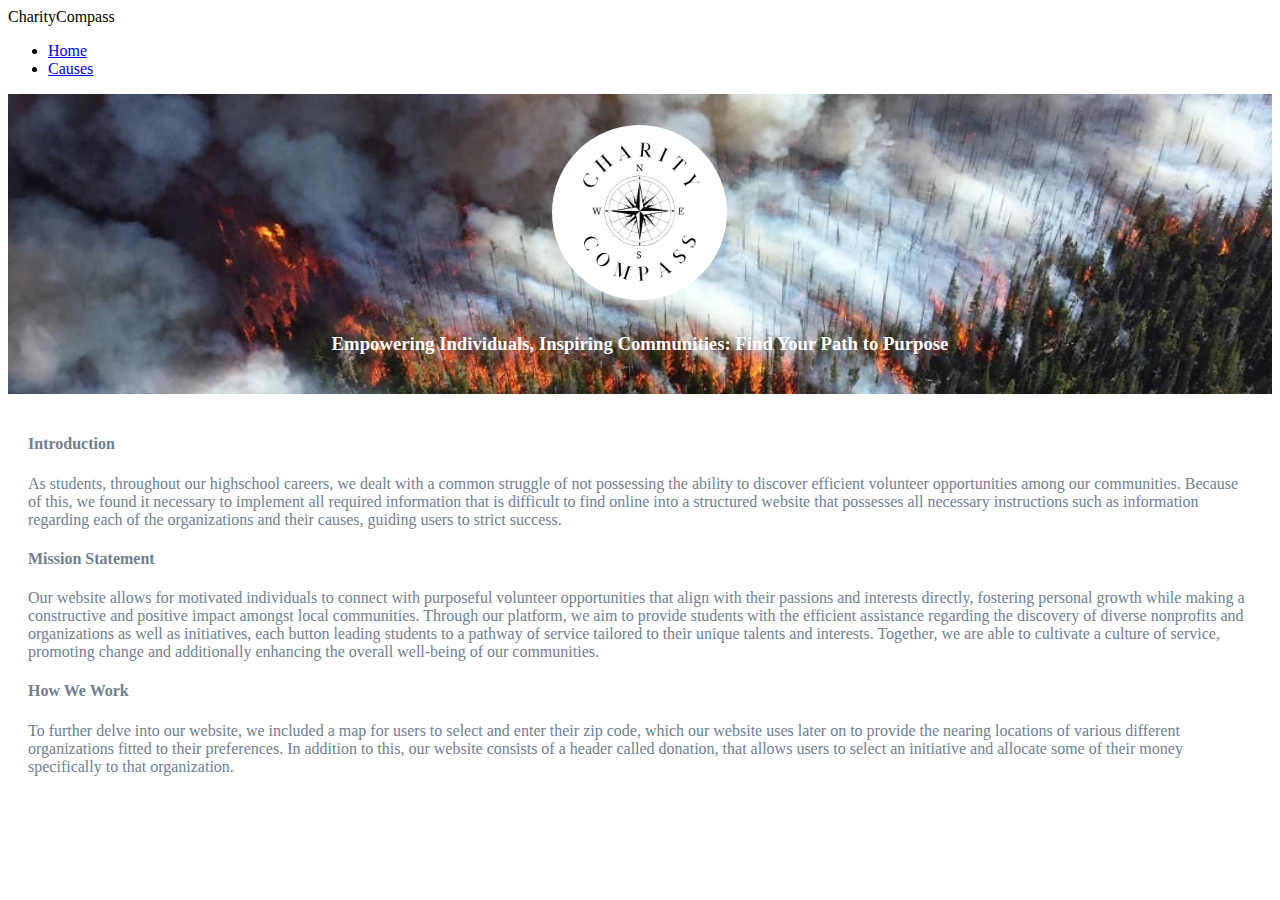
<file: index.html>
<!DOCTYPE html>
<html>

<head>
  <meta charset="utf-8">
  <meta name="viewport" content="width=device-width">
  <title>Title</title>
  <link href="style.css" rel="stylesheet" type="text/css" >
  <link     href="https://cdn.jsdelivr.net/npm/bootstrap@5.3.1/dist/css/bootstrap.min.css" rel="stylesheet"
    integrity="sha384-4bw+/aepP/YC94hEpVNVgiZdgIC5+VKNBQNGCHeKRQN+PtmoHDEXuppvnDJzQIu9" crossorigin="anonymous">
  <link rel="stylesheet" type="text/css" href="style.css">
  <link rel="preconnect" href="https://fonts.gstatic.com">
  <link href="https://fonts.googleapis.com/css2?family=Playfair+Display:wght@700&family=Roboto:wght@400&display=swap"
    rel="stylesheet">
</head>

<body>
  <nav class="navbar navbar-expand-lg bg-dark navbar-dark">
    <div class="container-fluid">
      <a class="navbar-brand">CharityCompass</a>
      <div class="collapse navbar-collapse" id="navbarNav">
        <ul class="navbar-nav">
          <li class="nav-item">
            <a class="nav-link" href="index.html">Home</a>
          </li>
          <li class="nav-item">
            <a class="nav-link" href="causes.html">Causes</a>
          </li>
        </ul>
      </div>
    </div>
  </nav>
  
  <div id="heading" style="display: flex; justify-content: center; align-items: center;">
    <div class="logo-image-div" style="text-align: center;">
        <img src="CauseConnector.jpg" id="logo-image" class="img-fluid">
        <br>
        <h3 style="color: white;">Empowering Individuals, Inspiring Communities: Find Your Path to Purpose</h3>
      </div>
</div>

<div class="info">
  <h4>Introduction</h4>
  <p>
    As students, throughout our highschool careers, we dealt with a common struggle of not possessing the ability to discover efficient volunteer opportunities among our communities. Because of this, we found it necessary to implement all required information that is difficult to find online into a structured website that possesses all necessary instructions such as information regarding each of the organizations and their causes, guiding users to strict success. 
  </p>
  <h4>Mission Statement</h4>
  <p>
    Our website allows for motivated individuals to connect with purposeful volunteer opportunities that align with their passions and interests directly, fostering personal growth while making a constructive and positive impact amongst local communities. Through our platform, we aim to provide students with the efficient assistance regarding the discovery of diverse nonprofits and organizations as well as initiatives, each button leading students to a pathway of service tailored to their unique talents and interests. Together, we are able to cultivate a culture of service, promoting change and additionally enhancing the overall well-being of our communities.
  </p>
  <h4>How We Work</h4>
  <p>
    To further delve into our website, we included a map for users to select and enter their zip code, which our website uses later on to provide the nearing locations of various different organizations fitted to their preferences. In addition to this, our website consists of a header called donation, that allows users to select an initiative and allocate some of their money specifically to that organization. 
  </p>
</div>

      


  <script src="script.js"></script>
</body>
</html>
</file>
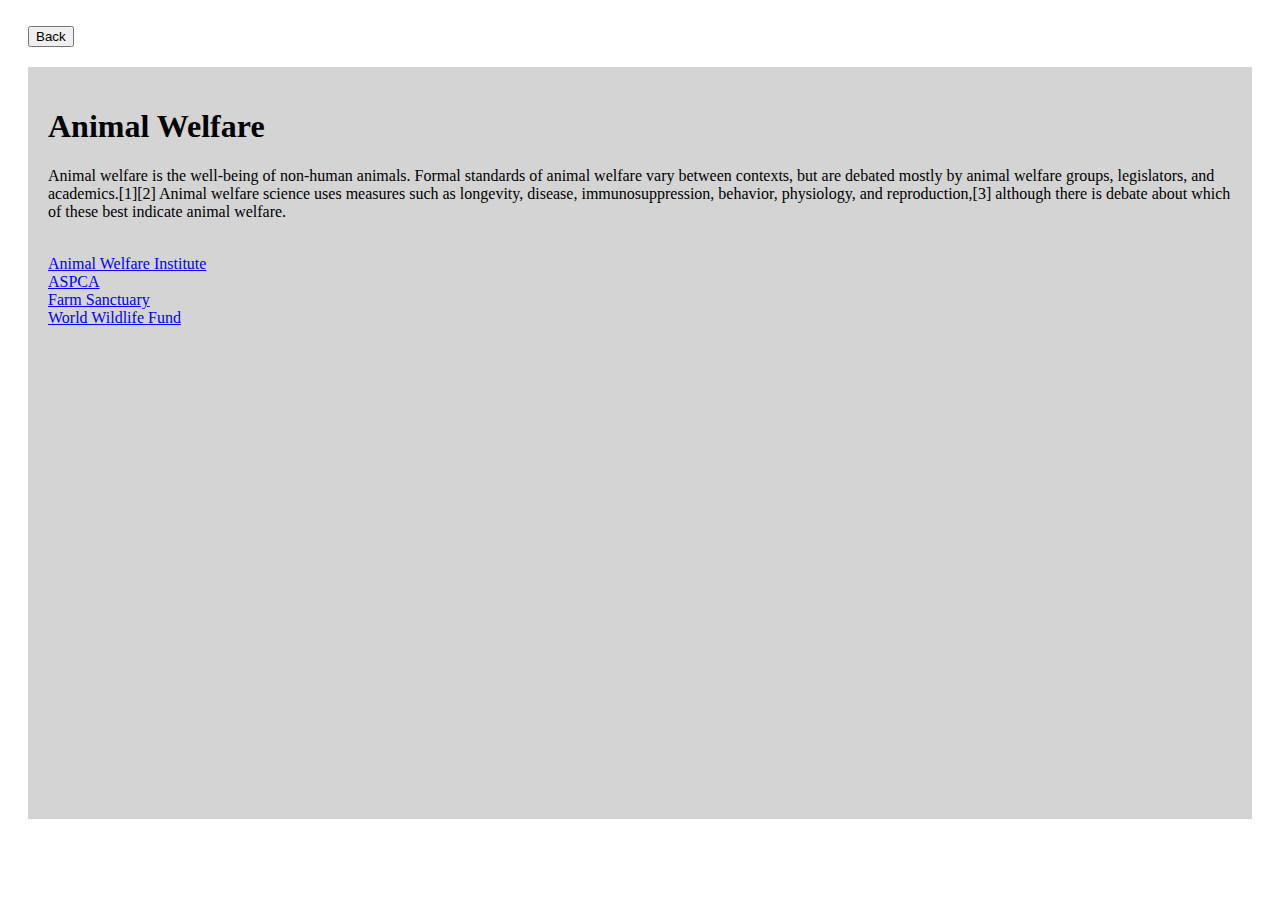
<file: info1.html>
<!DOCTYPE html>
<html>

<head>
  <meta charset="utf-8">
  <meta name="viewport" content="width=device-width">
  <title>Title</title>
  <link href="style.css" rel="stylesheet" type="text/css" >
  <link     href="https://cdn.jsdelivr.net/npm/bootstrap@5.3.1/dist/css/bootstrap.min.css" rel="stylesheet"
    integrity="sha384-4bw+/aepP/YC94hEpVNVgiZdgIC5+VKNBQNGCHeKRQN+PtmoHDEXuppvnDJzQIu9" crossorigin="anonymous">
  <link rel="stylesheet" type="text/css" href="style.css">
  <link rel="preconnect" href="https://fonts.gstatic.com">
  <link href="https://fonts.googleapis.com/css2?family=Playfair+Display:wght@700&family=Roboto:wght@400&display=swap"
    rel="stylesheet">
</head>

<body>
    <br>
<button onclick="back()" class="btn btn-secondary btn-lg" style="margin-left: 20px;">Back</button>
<div style="margin: 20px; height: cover; padding: 20px; background-color: rgb(212, 212, 212); ">
<h1 id="cause_name">Animal Welfare</h1>
<p id="cause_paragraph">Animal welfare is the well-being of non-human animals. Formal standards of animal welfare vary between contexts, but are debated mostly by animal welfare groups, legislators, and academics.[1][2] Animal welfare science uses measures such as longevity, disease, immunosuppression, behavior, physiology, and reproduction,[3] although there is debate about which of these best indicate animal welfare.</p>
<br>
<div style="color: white;">
<a href="https://awionline.org/">Animal Welfare Institute</a>
<br>
<a href="https://www.aspca.org/">ASPCA</a>
<br>
<a href="https://www.farmsanctuary.org/">Farm Sanctuary</a>
<br>
<a href="https://protect.worldwildlife.org/page/53256/donate/1?en_og_source=SearchAd_Donation&ea.tracking.id=PaidAd_Google_Membership&supporter.appealCode=AWE2010OQ18507A04091RX&utm_source=googlepaid&utm_medium=cpc&utm_campaign=brand&gad_source=1&gclid=CjwKCAjwz42xBhB9EiwA48pT76cShDVAlUzucJWRQGXqLvEnUUZrFYIGaNDToVhhk4cOxvGHfuG22RoCPRgQAvD_BwE">World Wildlife Fund</a>
<br>
<br>
</div>
<iframe src="https://www.google.com/maps/embed?pb=!1m14!1m12!1m3!1d47202.176981212135!2d-87.89728604153764!3d42.31829662609283!2m3!1f0!2f0!3f0!3m2!1i1024!2i768!4f13.1!5e0!3m2!1sen!2sus!4v1713648012190!5m2!1sen!2sus" width="600" height="450" style="border:0;" allowfullscreen="" loading="lazy" referrerpolicy="no-referrer-when-downgrade"></iframe>
</div>

  <script src="script.js"></script>
</body>
</html>
</file>
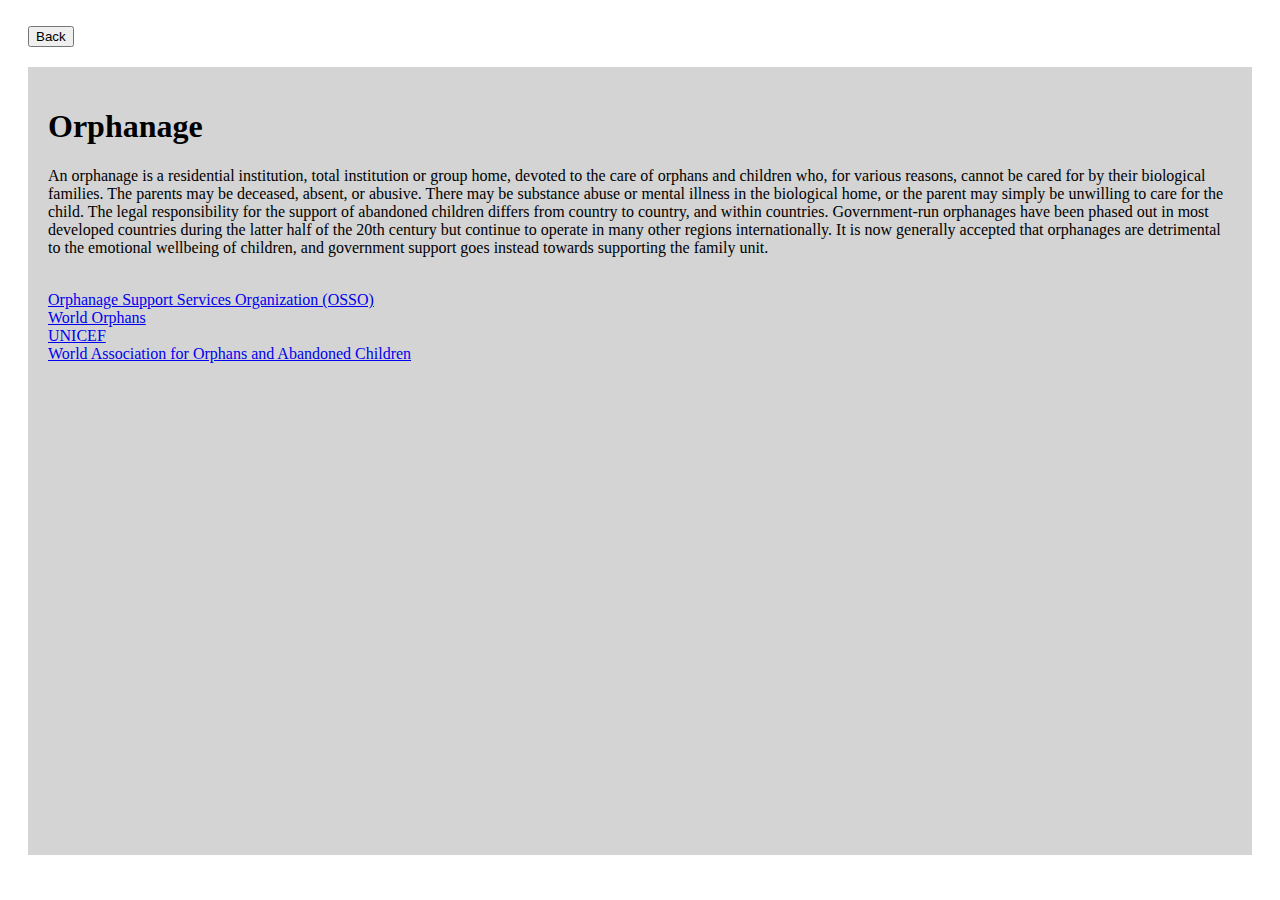
<file: info2.html>
<!DOCTYPE html>
<html>

<head>
  <meta charset="utf-8">
  <meta name="viewport" content="width=device-width">
  <title>Title</title>
  <link href="style.css" rel="stylesheet" type="text/css" >
  <link     href="https://cdn.jsdelivr.net/npm/bootstrap@5.3.1/dist/css/bootstrap.min.css" rel="stylesheet"
    integrity="sha384-4bw+/aepP/YC94hEpVNVgiZdgIC5+VKNBQNGCHeKRQN+PtmoHDEXuppvnDJzQIu9" crossorigin="anonymous">
  <link rel="stylesheet" type="text/css" href="style.css">
  <link rel="preconnect" href="https://fonts.gstatic.com">
  <link href="https://fonts.googleapis.com/css2?family=Playfair+Display:wght@700&family=Roboto:wght@400&display=swap"
    rel="stylesheet">
</head>

<body>
    <br>
<button onclick="back()" class="btn btn-secondary btn-lg" style="margin-left: 20px;">Back</button>
<div style="margin: 20px; height: cover; padding: 20px; background-color: rgb(212, 212, 212); ">
<h1 id="cause_name">Orphanage</h1>
<p id="cause_paragraph">An orphanage is a residential institution, total institution or group home, devoted to the care of orphans and children who, for various reasons, cannot be cared for by their biological families. The parents may be deceased, absent, or abusive. There may be substance abuse or mental illness in the biological home, or the parent may simply be unwilling to care for the child. The legal responsibility for the support of abandoned children differs from country to country, and within countries. Government-run orphanages have been phased out in most developed countries during the latter half of the 20th century but continue to operate in many other regions internationally. It is now generally accepted that orphanages are detrimental to the emotional wellbeing of children, and government support goes instead towards supporting the family unit.</p>
<br>
<div style="color: white;">
<a href="https://www.orphanagesupport.org/#:~:text=Orphanage%20Support%20Services%20Organization%20">Orphanage Support Services Organization (OSSO)</a>
<br>
<a href="https://worldorphans.org/">World Orphans</a>
<br>
<a href="https://www.unicefusa.org/?initialms=_dep-re_vendor-delve_source-sem_medium-cpc_campaign-2024brandexactmatch_yeardate-fy24_aud-ma&gad_source=1&gclid=CjwKCAjwz42xBhB9EiwA48pT7yL7VvrjNu3BVWmcRaQzFhIxQ0baAvslNweHzcXoxGKf7lUsMYQe9xoCzeQQAvD_BwE">UNICEF</a>
<br>
<a href="https://uia.org/s/or/en/1100030523">World Association for Orphans and Abandoned Children</a>
<br>
<br>
</div>
<iframe src="https://www.google.com/maps/embed?pb=!1m14!1m12!1m3!1d47202.176981212135!2d-87.89728604153764!3d42.31829662609283!2m3!1f0!2f0!3f0!3m2!1i1024!2i768!4f13.1!5e0!3m2!1sen!2sus!4v1713648012190!5m2!1sen!2sus" width="600" height="450" style="border:0;" allowfullscreen="" loading="lazy" referrerpolicy="no-referrer-when-downgrade"></iframe>
</div>

  <script src="script.js"></script>
</body>
</html>
</file>
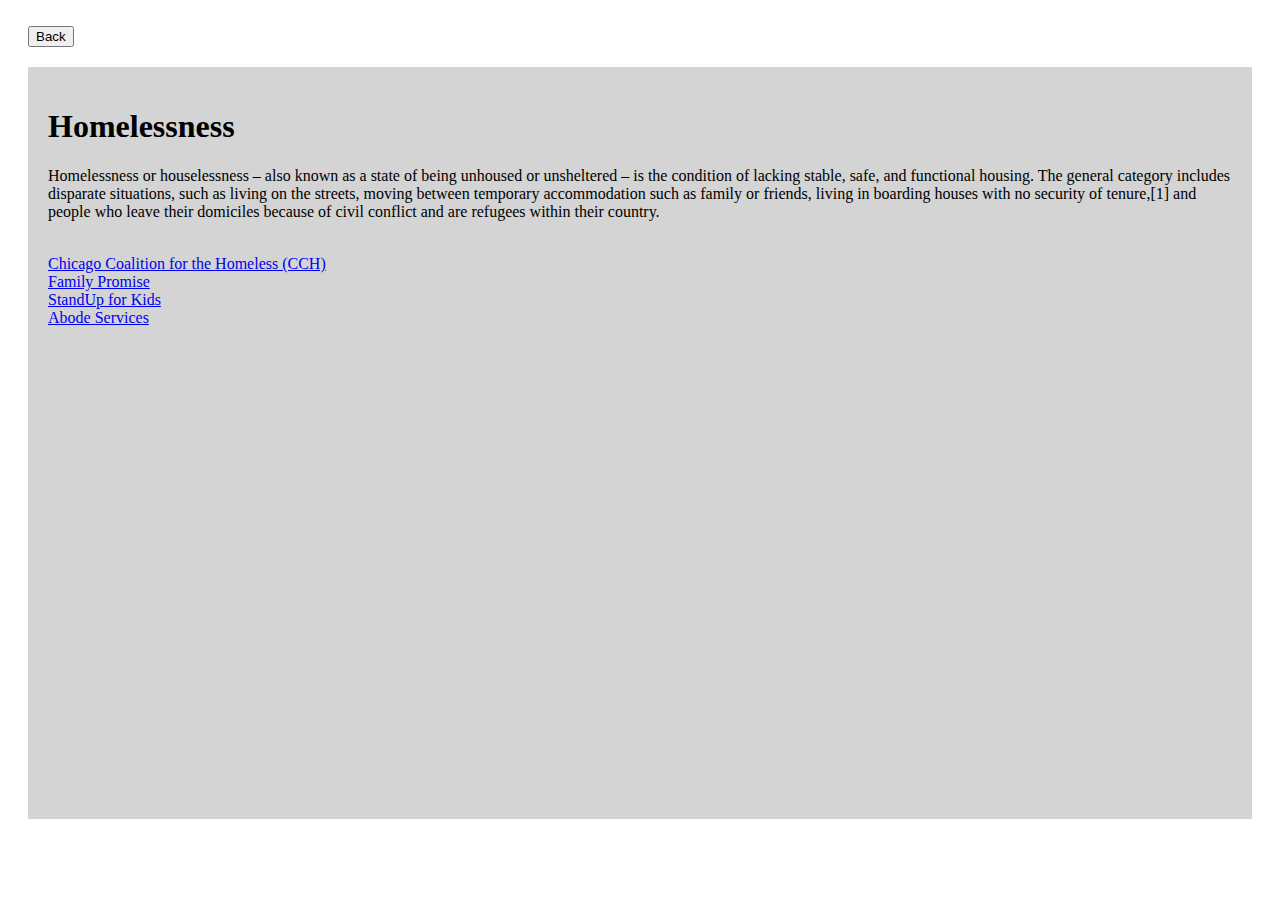
<file: info3.html>
<!DOCTYPE html>
<html>

<head>
  <meta charset="utf-8">
  <meta name="viewport" content="width=device-width">
  <title>Title</title>
  <link href="style.css" rel="stylesheet" type="text/css" >
  <link     href="https://cdn.jsdelivr.net/npm/bootstrap@5.3.1/dist/css/bootstrap.min.css" rel="stylesheet"
    integrity="sha384-4bw+/aepP/YC94hEpVNVgiZdgIC5+VKNBQNGCHeKRQN+PtmoHDEXuppvnDJzQIu9" crossorigin="anonymous">
  <link rel="stylesheet" type="text/css" href="style.css">
  <link rel="preconnect" href="https://fonts.gstatic.com">
  <link href="https://fonts.googleapis.com/css2?family=Playfair+Display:wght@700&family=Roboto:wght@400&display=swap"
    rel="stylesheet">
</head>

<body>
    <br>
<button onclick="back()" class="btn btn-secondary btn-lg" style="margin-left: 20px;">Back</button>
<div style="margin: 20px; height: cover; padding: 20px; background-color: rgb(212, 212, 212); ">
<h1 id="cause_name">Homelessness</h1>
<p id="cause_paragraph">Homelessness or houselessness – also known as a state of being unhoused or unsheltered – is the condition of lacking stable, safe, and functional housing. The general category includes disparate situations, such as living on the streets, moving between temporary accommodation such as family or friends, living in boarding houses with no security of tenure,[1] and people who leave their domiciles because of civil conflict and are refugees within their country.</p>
<br>
<div style="color: white;">
<a href="https://www.chicagohomeless.org/">Chicago Coalition for the Homeless (CCH)</a>
<br>
<a href="https://www.familypromisechicagons.org/">Family Promise</a>
<br>
<a href="https://www.standupforkids.org/">StandUp for Kids</a>
<br>
<a href="https://abode.org/services">Abode Services</a>
<br>
<br>
</div>
<iframe src="https://www.google.com/maps/embed?pb=!1m14!1m12!1m3!1d47202.176981212135!2d-87.89728604153764!3d42.31829662609283!2m3!1f0!2f0!3f0!3m2!1i1024!2i768!4f13.1!5e0!3m2!1sen!2sus!4v1713648012190!5m2!1sen!2sus" width="600" height="450" style="border:0;" allowfullscreen="" loading="lazy" referrerpolicy="no-referrer-when-downgrade"></iframe>
</div>

  <script src="script.js"></script>
</body>
</html>
</file>
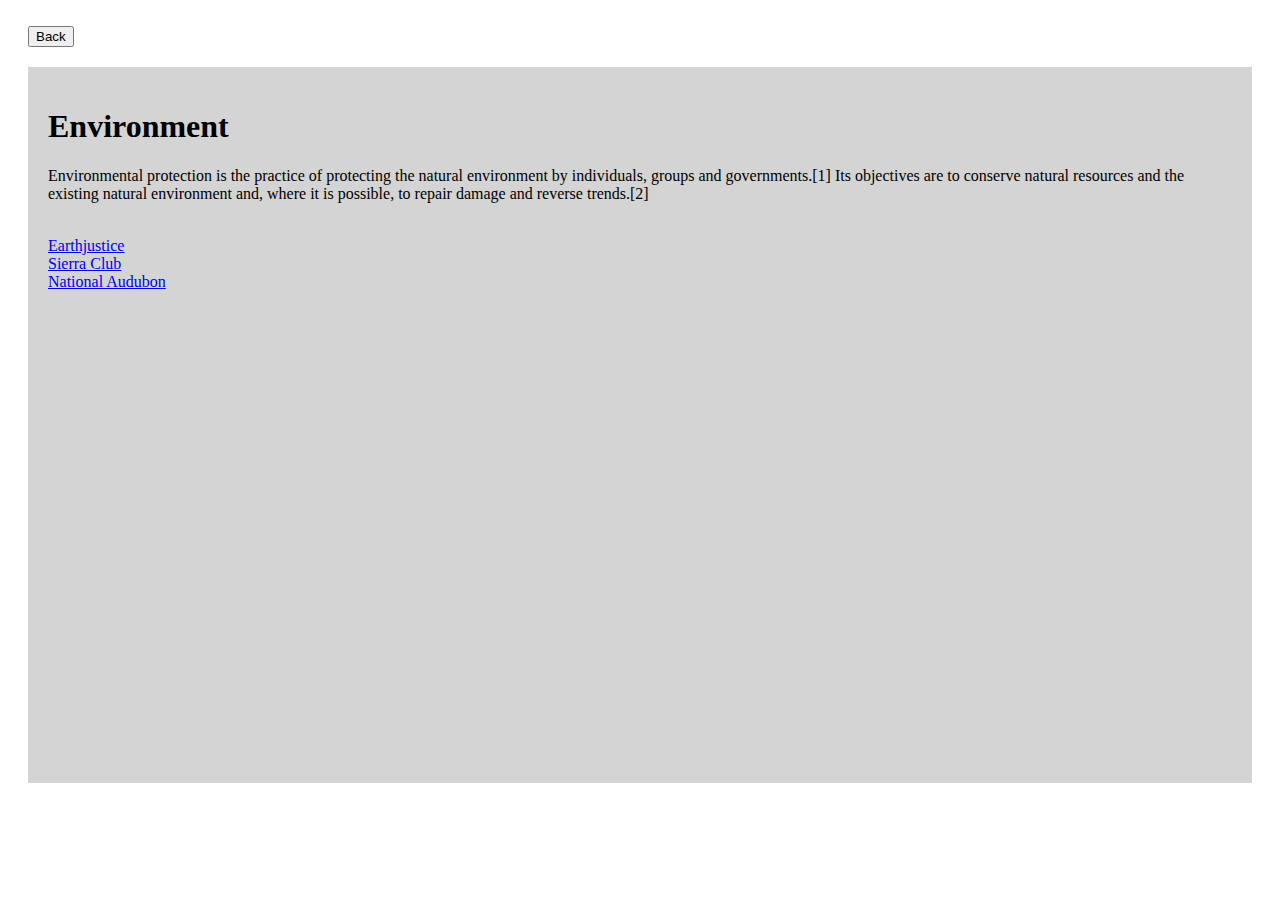
<file: info4.html>
<!DOCTYPE html>
<html>

<head>
  <meta charset="utf-8">
  <meta name="viewport" content="width=device-width">
  <title>Title</title>
  <link href="style.css" rel="stylesheet" type="text/css" >
  <link     href="https://cdn.jsdelivr.net/npm/bootstrap@5.3.1/dist/css/bootstrap.min.css" rel="stylesheet"
    integrity="sha384-4bw+/aepP/YC94hEpVNVgiZdgIC5+VKNBQNGCHeKRQN+PtmoHDEXuppvnDJzQIu9" crossorigin="anonymous">
  <link rel="stylesheet" type="text/css" href="style.css">
  <link rel="preconnect" href="https://fonts.gstatic.com">
  <link href="https://fonts.googleapis.com/css2?family=Playfair+Display:wght@700&family=Roboto:wght@400&display=swap"
    rel="stylesheet">
</head>

<body>
    <br>
<button onclick="back()" class="btn btn-secondary btn-lg" style="margin-left: 20px;">Back</button>
<div style="margin: 20px; height: cover; padding: 20px; background-color: rgb(212, 212, 212); ">
<h1 id="cause_name">Environment</h1>
<p id="cause_paragraph">Environmental protection is the practice of protecting the natural environment by individuals, groups and governments.[1] Its objectives are to conserve natural resources and the existing natural environment and, where it is possible, to repair damage and reverse trends.[2]</p>
<br>
<div style="color: white;">
<a href="https://act.earthjustice.org/76_ApNqaFUCDMKOfT6yryw2?sourceid=1046690&ms=240400_Ad-GoogSearch_EarthMonth&utm_source=google&utm_medium=paid&utm_campaign=dfefund_EarthMonth&utm_term=_brand&utm_content=_EarthMonth&gad_source=1&gclid=CjwKCAjwz42xBhB9EiwA48pT79J79JnBrLfnVkOBIygCszcHDRUBocAfWvS9qU2U2oxeUDQZOlf5ZhoC2mgQAvD_BwE/">Earthjustice</a>
<br>
<a href="https://www.sierraclub.org/">Sierra Club</a>
<br>
<a href="https://www.audubon.org/">National Audubon</a>
<br>
<br>
</div>
<iframe src="https://www.google.com/maps/embed?pb=!1m14!1m12!1m3!1d47202.176981212135!2d-87.89728604153764!3d42.31829662609283!2m3!1f0!2f0!3f0!3m2!1i1024!2i768!4f13.1!5e0!3m2!1sen!2sus!4v1713648012190!5m2!1sen!2sus" width="600" height="450" style="border:0;" allowfullscreen="" loading="lazy" referrerpolicy="no-referrer-when-downgrade"></iframe>
</div>

  <script src="script.js"></script>
</body>
</html>
</file>
<file: style.css>
html {
  height: 100%;
  width: 100%;
}

#heading {
  height: 300px;
  background: url(background.jpg) no-repeat;
  background-color: antiquewhite;
  background-size: cover;
  background-position: center;
  justify-content: center;
  align-content: center;
}
.logo-image-div
{
  justify-content: center;
  align-content: center;
}
#logo-image{
  width: 175px;
  height: 175px;
  border-radius: 50%;
  overflow: hidden;
  padding: 10px;
  justify-content: center;
  align-content: center;
}
.info
{
  margin: 20px;
  color: slategray;
  align-content: center;
  justify-content: center;
}
.cause_img{
  background-size: cover;
  background-position: center;
  justify-content: center;
  align-content: center;
}
</file>
